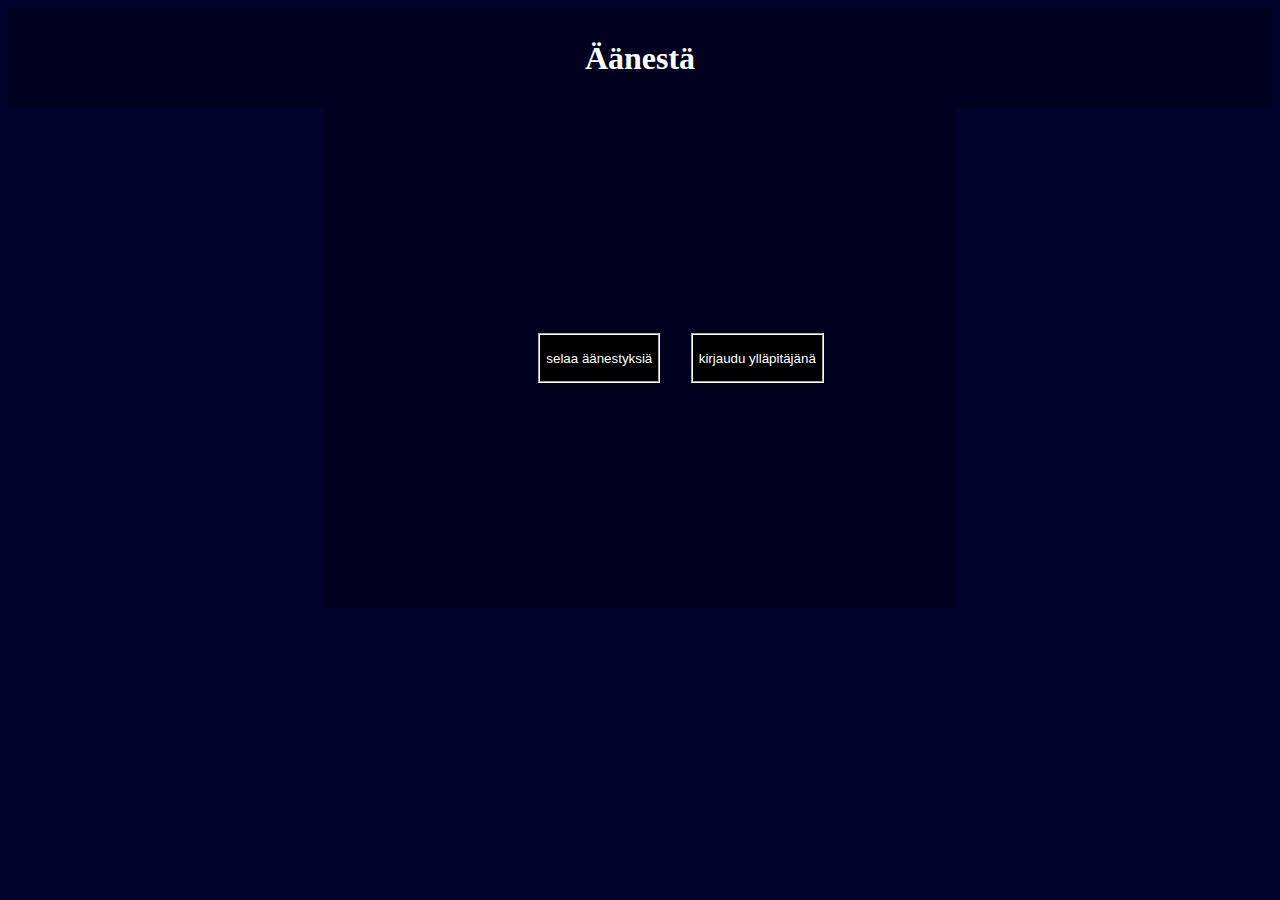
<file: index.html>
<!DOCTYPE html>
<html lang="fi">
    <head>
        <meta charset="utf-8">
        <meta http-equiv="X-UA-Compatible" content="IE-edge">
        <meta name="viewport" content="width=device-width, initial-scale=1">
        <link rel="stylesheet" href="styles.css">
        <title>Äänestys</title>
    </head>
    <body style="background-color: rgb(2, 2, 44);">
        <div class="yla">
            <h1>Äänestä</h1>
        </div>
        <div id="etusivu">
            <div id="etusivu2">
                <button class="napit">selaa äänestyksiä</button>
                <button class="napit">kirjaudu ylläpitäjänä</button>
            </div>
        </div>
        <script src="main.js"></script>
    </body>
</html>
</file>
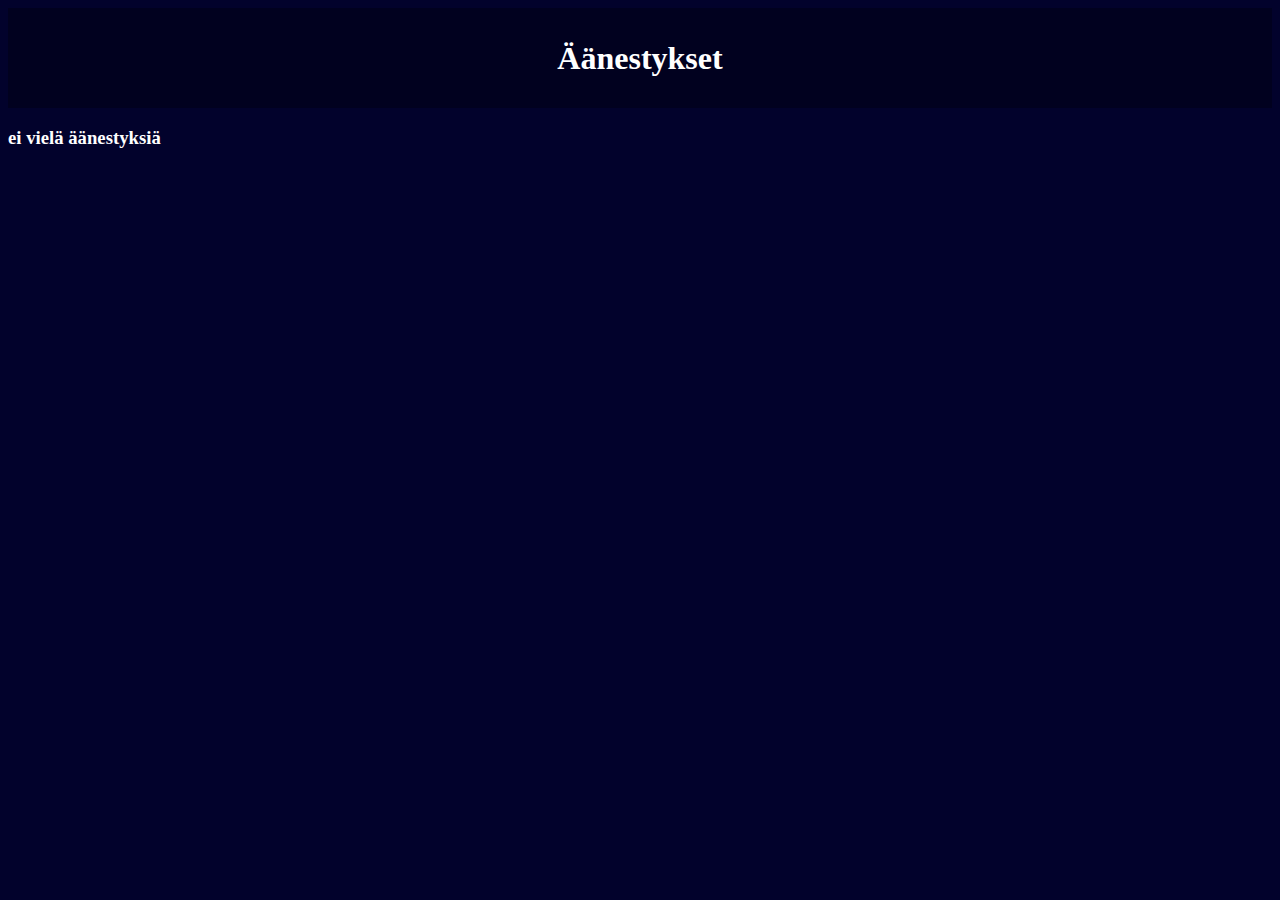
<file: äänestykset.html>
<!DOCTYPE html>
<html lang="fi">
    <head>
        <meta charset="utf-8">
        <meta http-equiv="X-UA-Compatible" content="IE-edge">
        <meta name="viewport" content="width=device-width, initial-scale=1">
        <link rel="stylesheet" href="styles.css">
        <title>Äänestys</title>
    </head>
    <body style="background-color: rgb(2, 2, 44);" id="äänestyksetDiv">
        <div class="yla">
            <button id="hNappi" style="display: none;"><h2>Hallitse Äänestyksiä</h2></button>
            <h1>Äänestykset</h1>            
        </div>
        <div id="aanestysMonitor" style="display: flex; flex-wrap: wrap; gap: 20px;">

        </div>
        
        <script src="main.js"></script>
    </body>
</html>
</file>
<file: styles.css>
.yla{
    height: 100px;
    width: 100%;
    background-color: rgb(1, 1, 31);
    text-align: center;
    color: white;
    display: flex;
    align-items: center;
    justify-content: space-between;

}

.yla h1{
    position: absolute;
    left: 50%;
    transform: translateX(-50%);
    margin: 0;
}
#etusivu{
    margin: 0 auto;
    width: 50%;
    height: 500px;
    background-color: rgb(1, 1, 31);
    display: flex;
    justify-content: center;
    align-items: center;
}
#etusivu2{
    padding-left: 13%;
    width: 50%;
    height: 20%;
    background-color: rgb(1, 1, 31);
    display: flex;
    justify-content: center;
    align-items: center;
}

.napit{
    border-style:groove;
    border-color: white;
    background-color: black;
    color: white;
    height: 50px;
    margin: auto;
}

#hNappi{
    color: white;
    background-color: black;
    width: 15%;
    padding: 8px 12px;
}

#aanestysMonitor{
    width: 100%;

    display: flex;

}

.aanestysDiv {
  border: 1px solid #ccc;
  padding: 15px;
  width: calc(33% - 20px); /* kolme vierekkäin + gap */
  box-sizing: border-box;
  border-radius: 8px;
  background-color: #000000;
  color: white;
}

.aanestysDiv h3 {
  margin-top: 0;
}

.vaihtoehtoBtn {
  display: block;
  margin: 5px 0;
  padding: 8px;
  cursor: pointer;
}
</file>
